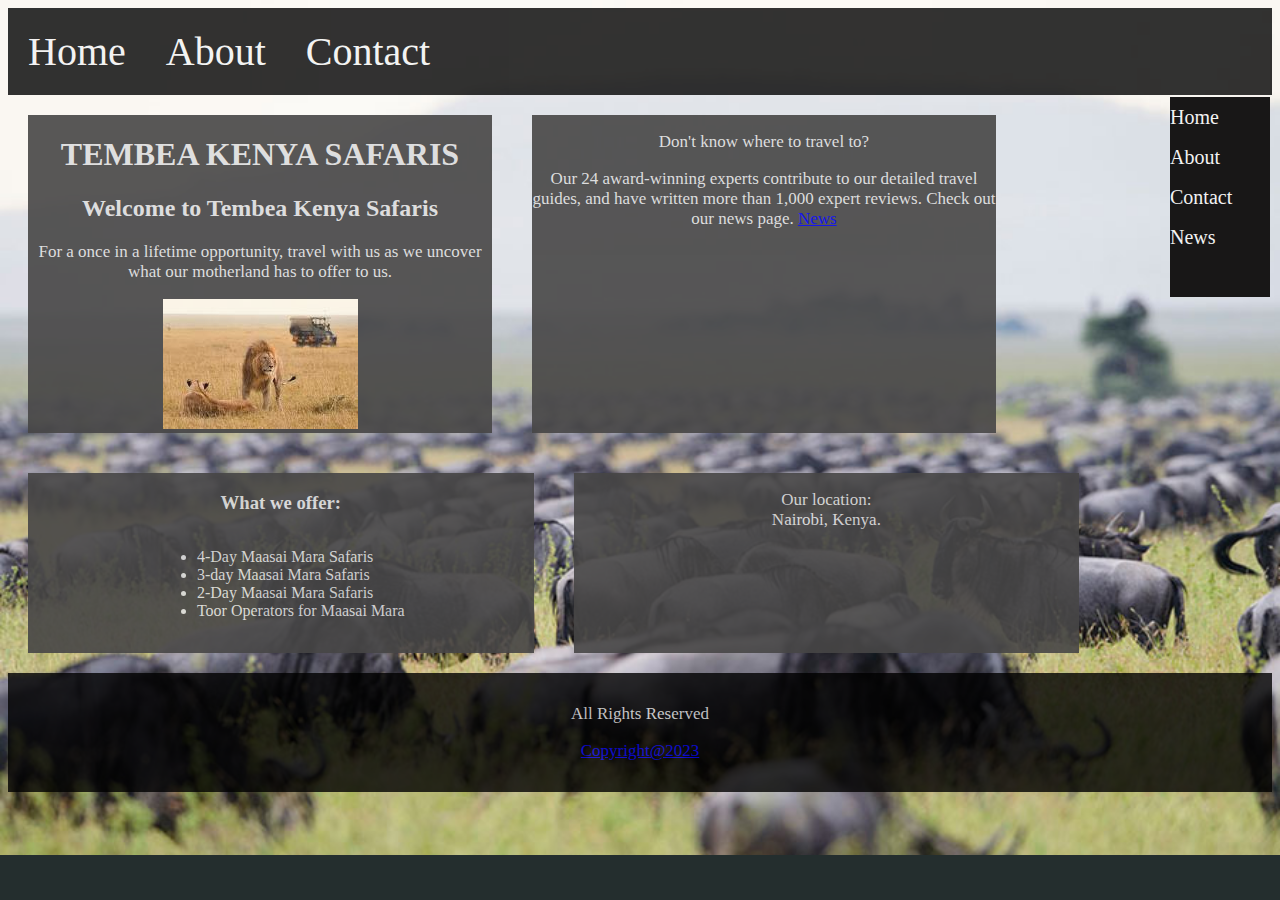
<file: index.html>
<!DOCTYPE html>
<html>
    <head>
        <meta name="viewport" content="width=device-width , initial-scale=1.0">
        <link rel="stylesheet" href="style.css"/>
    </head>
    <body>
        
        <div class="navbar">
            <a href="./index.html">Home</a>
            <a href="./about.html">About</a>
            <a href="./contact.html">Contact</a> 
        </div>
        <div class="sidebar">
            <a href="./index.html">Home</a><br>
            <a href="./about.html">About</a><br>
            <a href="./contact.html">Contact</a><br>
            <a href="./news.html">News</a>
        </div>
        <div >
            
            </div>
            <div class="flex-container">
            <div id="div1">
                <h1>TEMBEA KENYA SAFARIS</h1>
                <h2>Welcome to Tembea Kenya Safaris</h2>
                <p>For a once in a lifetime opportunity, travel with us as we uncover what our motherland has to offer to us.</p>
                <img src="images.jpeg" alt="photo"/>
            </div>
            <div id="div2">
                <p>Don't know where to travel to? </p>
                <p>Our 24 award-winning experts contribute to our detailed travel guides, and have written more than 1,000 expert reviews. Check out our news page.
                 <a href="#">News</a> 
                </p>
            </div>
            </div>
            <div class="container">
            <div id="div3">
                <h3>What we offer:</h3>
                <p><ul style="display: inline-block; text-align: left;">
                    <li>4-Day Maasai Mara Safaris</li>
                    <li>3-day Maasai Mara Safaris</li>
                    <li>2-Day Maasai Mara Safaris</li>
                    <li>Toor Operators for Maasai Mara</li>
                </ul></p>
            </div>
            <div id="div4">
                <p>
                    Our location:<br>
                    Nairobi, Kenya.
                </p>

            </div>
        </div>
        <div class="footer">
            <p>All Rights Reserved</p>
            <p><a href="copyright.com">Copyright@2023</a></p>
        </div>
    </body>
</html>
</file>
<file: style.css>
body{
    background-color: rgb(36, 46, 46);
    background-image: url('MasaiMaraPhotographytour2.jpg');
    background-size: contain,cover;
    background-repeat: no-repeat;
    background-size: 100%;
}
.navbar{
    
    background-color: black;
    overflow: hidden;
    opacity: 0.8;
}
.navbar a{
    float: left;
    font-size: 40px;
    text-decoration: none;
    padding: 20px;
    color: #f2f2f2;
    
}
.sidebar{
    float: right;
    width: 100px;
    margin: 2px;
    background-color: rgb(24, 23, 23);
    height: 200px;
    overflow: hidden;
    opacity: 1;
}
.sidebar a{
    
    font-size: 20px;
    text-decoration: none;
    line-height: 2em;
    color: #f2f2f2;
    
}


 a:hover {
    background-color: #6d6a6a;
    color: rgb(92, 77, 77);
  }
  
 a:active {
    background-color: #4e4fa5;
    color: white;
  }
  .flex-container,.container{
    display: flex;
    flex-wrap: wrap;
    opacity: 0.9;
    
  }
  #div1,#div2,#div3,#div4{
    text-align: center;
    background-color: rgb(71, 70, 70);
  }
  #div1{
    width: 40%;
    margin: 20px;
  }
  #div2{
    width: 40%;
    margin: 20px;
  }
  #div3{
    width: 40%;
    margin: 20px;
  }
  #div4{
    width: 40%;
    margin: 20px;
    
  }
  p{
    font-size: 17px;
  }
 h1,h2,h3,p,ul{
    
    color: #ddd;
 }
 .footer{
    padding: 14px;
    background-color:black;
    color: white;
    border-top: 4px;
    opacity: 0.8;
    text-align: center;
 }
</file>
